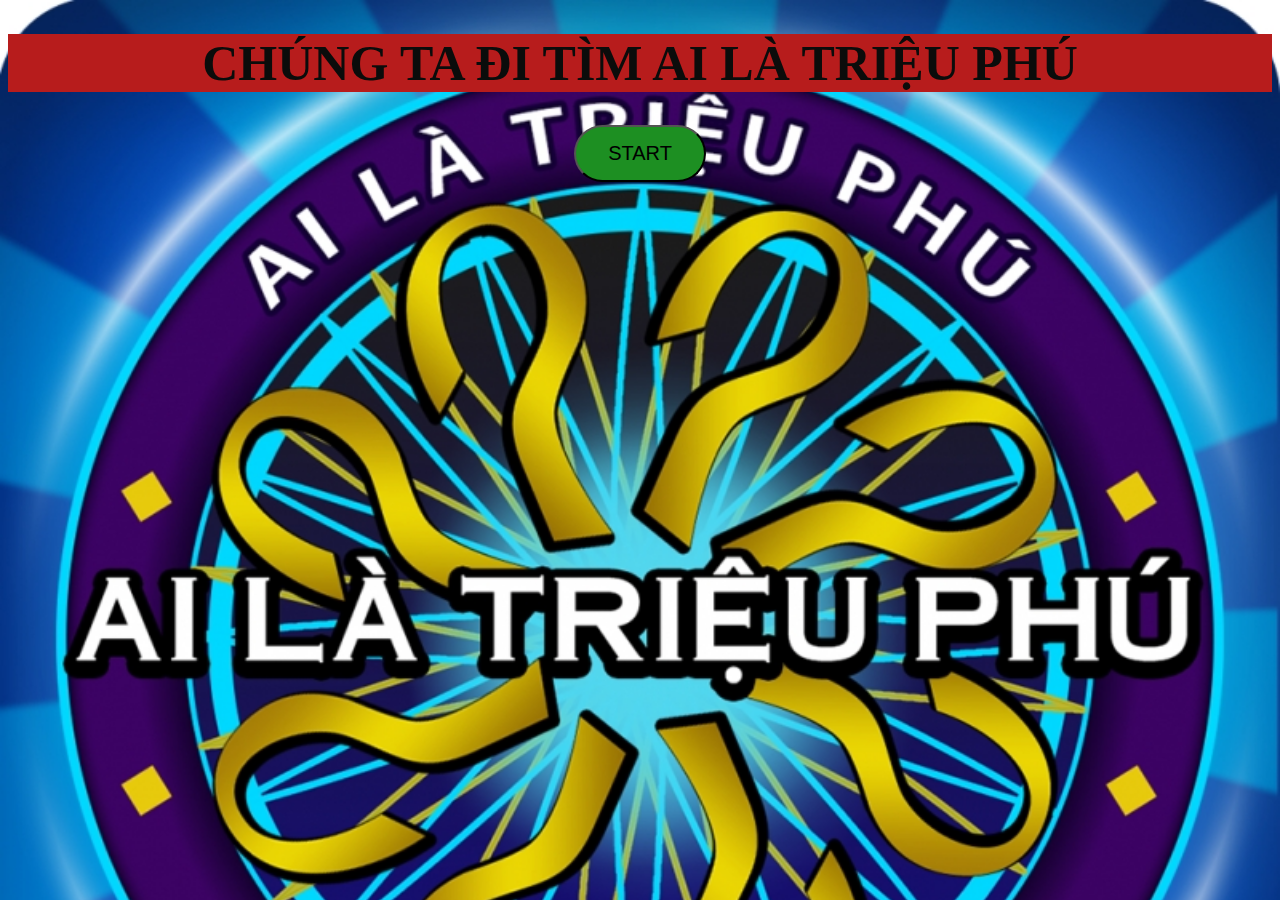
<file: index.html>
<!DOCTYPE html>
<html lang="en">
<head>
    <meta charset="UTF-8">
    <title>Title</title>
</head>
<style>
    body{
        background-image: url("anh.jpg");
        background-size: cover;
        text-align: center;
    }
    h1{
        font-size: 50px;
        text-align: center;
        background-color: #b71c1c;
        color: #0b0c0b;
    }
    button{
        padding: 15px 32px;
        text-align: center;
        text-decoration: none;
        display: inline-block;
        margin: 0 auto;
        cursor: pointer;
        font-size: 20px;
        background-color: #1d8f22;
        color: black;
        border-radius: 50px;
    }
</style>
<body>
<h1> CHÚNG TA ĐI TÌM AI LÀ TRIỆU PHÚ</h1>
<button class="center" id="start" onclick="startGame()">START</button>
<script>
    function startGame(){
        location.replace("Ai_la_trieu_phu.html")
    }
</script>
</body>
</html>
</file>
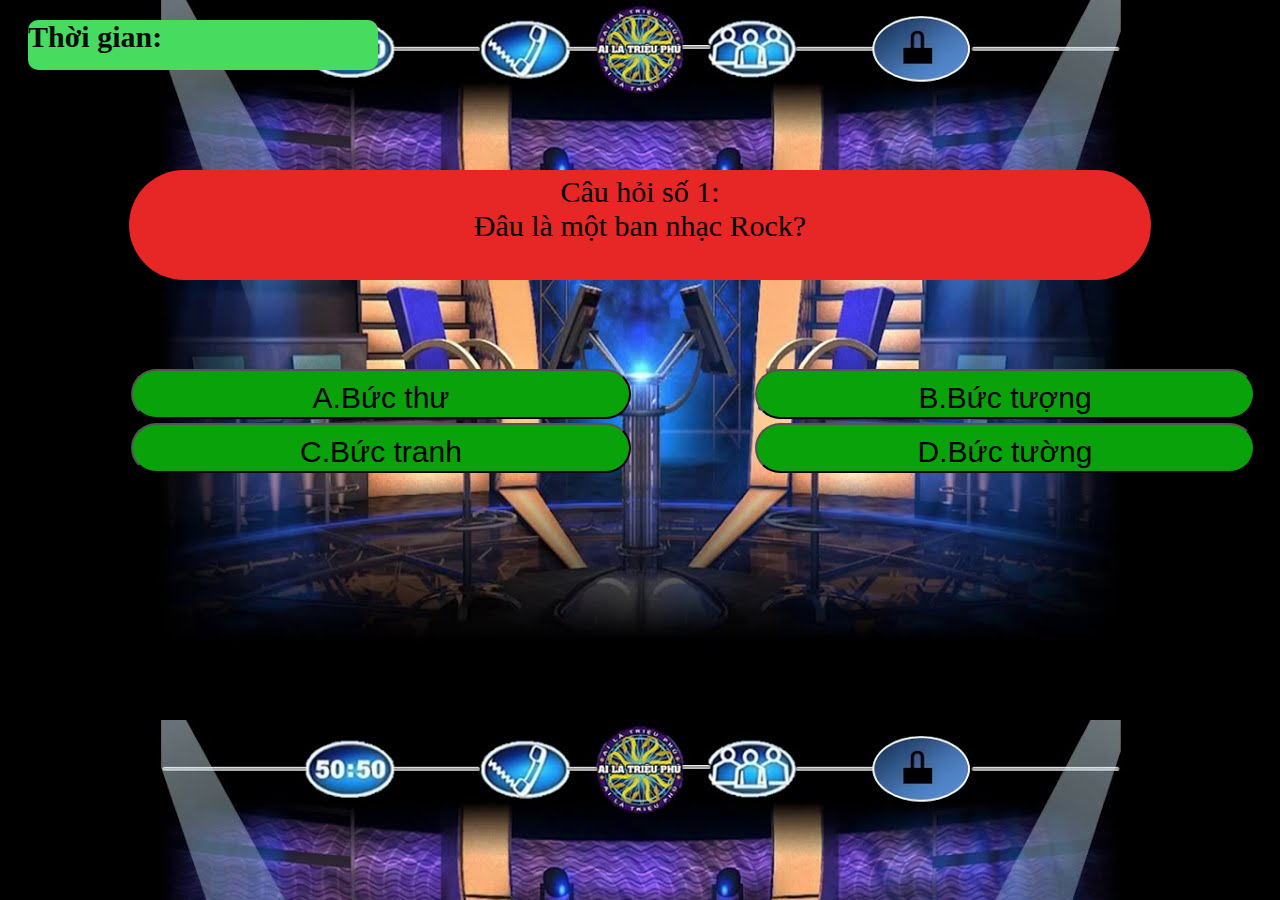
<file: Ai_la_trieu_phu.html>
<!DOCTYPE html>
<html lang="en">
<head>
    <meta charset="UTF-8">
    <title>Ai là triệu phú</title>
    <link rel="stylesheet" href="style_css.css">
</head>
<div>
    <h2 id="styleTime">
      Thời gian: <span id="timeCountDown"></span>
    </h2>
</div>
<div id="point">
    <h2 id="result"></h2>
</div>
<body>
<div id="wrapper">
    <div id="questionScreen" class="">
        <div id="question" style="text-align: center"></div>
        <div id="answer">
            <table>
                <tr>
                    <td><button id="answer_1" class="an_" onclick="checkAnswer(this.id,this)"> Đáp án 1</button></td>
                    <td><button id="answer_2" class="an_" onclick="checkAnswer(this.id,this)"> Đáp án 2</button></td><br>
                </tr>
                <tr>
                    <td><button id="answer_3" class="an_" onclick="checkAnswer(this.id,this)"> Đáp án 3</button></td>
                    <td><button id="answer_4" class="an_" onclick="checkAnswer(this.id,this) "> Đáp án 4</button></td><br>
                </tr>
            </table>
        </div>
    </div>
</div>
<script src = "Questions.js">
    document.getElementById('question').innerHTML = questions[0].content;
</script>
</body>
</html>
</file>
<file: style_css.css>
body{
    background-image: url("anh2.jpg");
    background-size: cover;
}

#point{
    width: 300px;
    margin-top: 20px;
    margin-right: 10px;
    border-radius: 5px;
    text-align: center;
    color: #d7d71b;
    font-size: 30px;
}
#questionScreen img{
    display: block;
    width: 250px;
    height: 250px;
    margin: 10px auto;
}
#styleTime{
    background-color: #47dc5f;
    font-size: 30px;
    width: 350px;
    border-radius: 10px;
    height: 50px;
    margin-left: 20px;
    margin-top: 20px;
    color: #0b0c0b;
}

#timeCountDown{
    background-color: #e72626;
    font-size: 30px;
    width: 350px;
    border-radius: 10px;
    height: 50px;
    margin-left: 20px;
    margin-top: 20px;
    color: #eaea2b;
}

#question{
    /*display: inline;*/
    background: #e72626;
    width: 80%;
    height: 100px;
    text-align: center;
    border-radius: 100px;
    margin: 100px auto 50px auto;
    padding: 5px;
    font-size: 30px;
}
button {
    padding: 15px 32px;
    text-align: center;
    text-decoration: none;
    display: inline-block;
    cursor: pointer;
    font-size: 30px;
    background-color: #0aa20a;
    color: black;
    border-radius: 80px;
}

button:hover {
    background-color: #e0e744;
    transform: translateY(-10px);
    box-shadow: 0 5px 20px rgba(0, 0, 0, .2);
}

.an_ {
    height: 50px;
    width: 500px;
    padding: 10px;
    margin-left: 120px;
}
</file>
